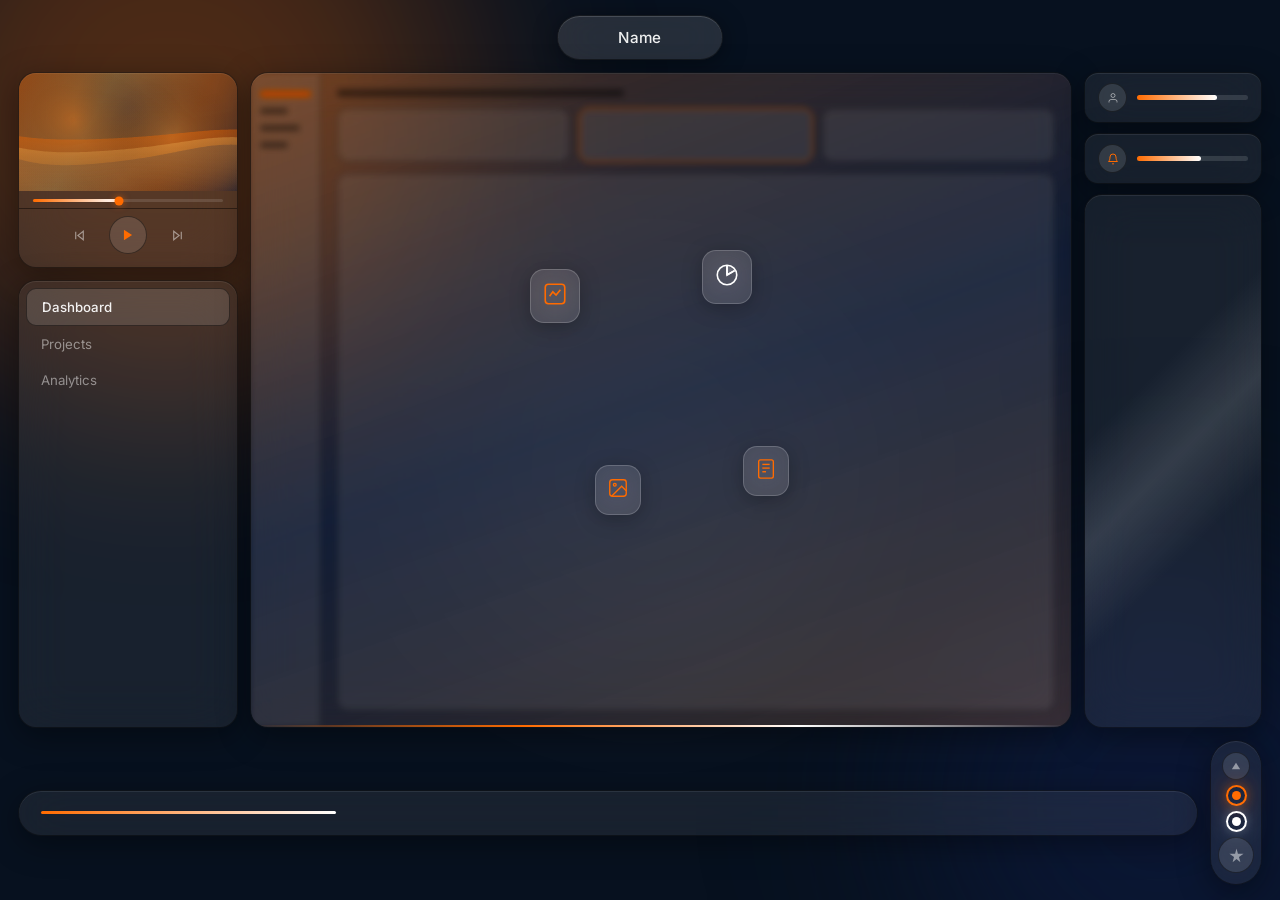
<file: dashboard-ui/index.html>
<!DOCTYPE html>
<html lang="en" data-theme="navy">
<head>
<meta charset="UTF-8"/>
<meta name="viewport" content="width=device-width, initial-scale=1.0"/>
<title>Dashboard UI</title>
<link rel="preconnect" href="https://fonts.googleapis.com"/>
<link href="https://fonts.googleapis.com/css2?family=Inter:wght@300;400;500;600&display=swap" rel="stylesheet"/>
<style>
/* ══════════════════════════════════════════
   RESET
══════════════════════════════════════════ */
*,*::before,*::after{margin:0;padding:0;box-sizing:border-box;}
a{text-decoration:none;color:inherit;}
button{font-family:inherit;cursor:pointer;}

/* ══════════════════════════════════════════
   THEMES  — only Black / White / Olive / Navy / Orange
   Each theme has exactly two accent colours (c1,c2)
   that drive EVERY coloured element on screen.
══════════════════════════════════════════ */

/* 1 ── NAVY BLUE */
[data-theme="navy"]{
  --bg:#07111f;
  --c1:#ff6b00;  /* orange primary  */
  --c2:#ffffff;  /* white secondary */
  --g1:rgba(255,107,0,.55);
  --g2:rgba(255,255,255,.30);
  --blob-a:rgba(255,107,0,.28);
  --blob-b:rgba(13,27,62,.70);
  --blob-c:rgba(255,255,255,.06);
  --art1:rgba(255,107,0,.70);
  --art2:rgba(13,27,62,.90);
  --art3:rgba(255,255,255,.40);
  --center-grad:linear-gradient(160deg,rgba(255,107,0,.18) 0%,rgba(13,27,62,.50) 50%,rgba(255,107,0,.12) 100%);
  --txt:rgba(255,255,255,.93);
  --txt2:rgba(255,255,255,.48);
  --gl:rgba(255,255,255,.07);
  --gl2:rgba(255,255,255,.12);
  --bd:rgba(0,0,0,.45);
  --sd:rgba(0,0,0,.40);
  --nav-hi:rgba(255,255,255,.13);
  --prog:linear-gradient(90deg,#ff6b00,#fff);
  --w1:rgba(255,107,0,.60);
  --w2:rgba(255,200,100,.35);
  --w3:rgba(13,27,62,.55);
}
/* 2 ── OLIVE GREEN */
[data-theme="olive"]{
  --bg:#1a2408;
  --c1:#ff6b00;
  --c2:#ffffff;
  --g1:rgba(255,107,0,.55);
  --g2:rgba(255,255,255,.28);
  --blob-a:rgba(255,107,0,.30);
  --blob-b:rgba(58,80,20,.70);
  --blob-c:rgba(255,255,255,.05);
  --art1:rgba(255,107,0,.70);
  --art2:rgba(40,60,10,.90);
  --art3:rgba(255,255,255,.35);
  --center-grad:linear-gradient(160deg,rgba(255,107,0,.18) 0%,rgba(40,60,10,.55) 50%,rgba(107,140,40,.18) 100%);
  --txt:rgba(255,255,255,.93);
  --txt2:rgba(255,255,255,.48);
  --gl:rgba(255,255,255,.07);
  --gl2:rgba(255,255,255,.12);
  --bd:rgba(0,0,0,.45);
  --sd:rgba(0,0,0,.40);
  --nav-hi:rgba(255,255,255,.13);
  --prog:linear-gradient(90deg,#ff6b00,#fff);
  --w1:rgba(255,107,0,.55);
  --w2:rgba(140,180,40,.40);
  --w3:rgba(40,60,10,.55);
}
/* 3 ── ORANGE */
[data-theme="orange"]{
  --bg:#090400;
  --c1:#ff6b00;
  --c2:#6b7c2e;  /* olive as second accent */
  --g1:rgba(255,107,0,.60);
  --g2:rgba(107,124,46,.42);
  --blob-a:rgba(255,107,0,.42);
  --blob-b:rgba(107,124,46,.28);
  --blob-c:rgba(255,107,0,.12);
  --art1:rgba(255,107,0,.80);
  --art2:rgba(9,4,0,.90);
  --art3:rgba(107,124,46,.50);
  --center-grad:linear-gradient(160deg,rgba(255,107,0,.28) 0%,rgba(9,4,0,.60) 50%,rgba(107,124,46,.20) 100%);
  --txt:rgba(255,255,255,.93);
  --txt2:rgba(255,210,160,.52);
  --gl:rgba(255,107,0,.07);
  --gl2:rgba(255,107,0,.13);
  --bd:rgba(0,0,0,.50);
  --sd:rgba(0,0,0,.50);
  --nav-hi:rgba(255,107,0,.20);
  --prog:linear-gradient(90deg,#ff6b00,#6b7c2e);
  --w1:rgba(255,107,0,.65);
  --w2:rgba(107,124,46,.42);
  --w3:rgba(255,107,0,.22);
}
/* 4 ── WHITE */
[data-theme="white"]{
  --bg:#eef2f8;
  --c1:#07111f;  /* navy primary  */
  --c2:#ff6b00;  /* orange second */
  --g1:rgba(7,17,31,.22);
  --g2:rgba(255,107,0,.22);
  --blob-a:rgba(7,17,31,.07);
  --blob-b:rgba(255,107,0,.06);
  --blob-c:rgba(107,124,46,.04);
  --art1:rgba(7,17,31,.50);
  --art2:rgba(255,107,0,.35);
  --art3:rgba(107,124,46,.30);
  --center-grad:linear-gradient(160deg,rgba(7,17,31,.10) 0%,rgba(255,107,0,.08) 50%,rgba(7,17,31,.06) 100%);
  --txt:rgba(7,17,31,.92);
  --txt2:rgba(7,17,31,.45);
  --gl:rgba(7,17,31,.05);
  --gl2:rgba(7,17,31,.09);
  --bd:rgba(0,0,0,.15);
  --sd:rgba(0,0,0,.07);
  --nav-hi:rgba(7,17,31,.09);
  --prog:linear-gradient(90deg,#07111f,#ff6b00);
  --w1:rgba(7,17,31,.32);
  --w2:rgba(255,107,0,.28);
  --w3:rgba(107,124,46,.20);
}
/* 5 ── BLACK */
[data-theme="black"]{
  --bg:#000000;
  --c1:#ffffff;
  --c2:#ff6b00;
  --g1:rgba(255,255,255,.32);
  --g2:rgba(255,107,0,.42);
  --blob-a:rgba(255,255,255,.06);
  --blob-b:rgba(255,107,0,.14);
  --blob-c:rgba(255,255,255,.03);
  --art1:rgba(255,255,255,.55);
  --art2:rgba(0,0,0,.90);
  --art3:rgba(255,107,0,.50);
  --center-grad:linear-gradient(160deg,rgba(255,255,255,.08) 0%,rgba(0,0,0,.70) 50%,rgba(255,107,0,.14) 100%);
  --txt:rgba(255,255,255,.93);
  --txt2:rgba(255,255,255,.44);
  --gl:rgba(255,255,255,.04);
  --gl2:rgba(255,255,255,.08);
  --bd:rgba(0,0,0,.55);
  --sd:rgba(0,0,0,.60);
  --nav-hi:rgba(255,255,255,.09);
  --prog:linear-gradient(90deg,#fff,#ff6b00);
  --w1:rgba(255,255,255,.28);
  --w2:rgba(255,107,0,.40);
  --w3:rgba(255,255,255,.12);
}

/* ══════════════════════════════════════════
   BASE
══════════════════════════════════════════ */
html,body{
  width:100%;height:100%;
  font-family:'Inter',sans-serif;
  background:var(--bg);
  color:var(--txt);
  overflow:hidden;
  transition:background .5s ease,color .5s ease;
}

/* ══════════════════════════════════════════
   BACKGROUND BLOBS  (match image: big left + big right)
══════════════════════════════════════════ */
.blobs{position:fixed;inset:0;z-index:0;pointer-events:none;overflow:hidden;}
.blob{position:absolute;border-radius:50%;filter:blur(100px);transition:background .5s ease;}
/* left large blob */
.b1{
  width:580px;height:580px;top:-180px;left:-120px;
  background:var(--blob-a);
  animation:bf1 13s ease-in-out infinite;
}
/* right large blob */
.b2{
  width:480px;height:480px;bottom:-140px;right:-120px;
  background:var(--blob-b);
  animation:bf2 16s ease-in-out infinite;
}
/* subtle centre fill */
.b3{
  width:400px;height:400px;top:30%;left:35%;
  background:var(--blob-c);
  animation:bf3 10s ease-in-out infinite;
}
@keyframes bf1{0%,100%{transform:translate(0,0) scale(1)}50%{transform:translate(80px,60px) scale(1.10)}}
@keyframes bf2{0%,100%{transform:translate(0,0) scale(1)}50%{transform:translate(-70px,80px) scale(1.08)}}
@keyframes bf3{0%,100%{transform:translate(0,0) scale(1)}50%{transform:translate(60px,-70px) scale(1.06)}}

/* ══════════════════════════════════════════
   GLASS CARD  — the single shared style
══════════════════════════════════════════ */
.gc{
  background:var(--gl);
  backdrop-filter:blur(24px);
  -webkit-backdrop-filter:blur(24px);
  border:1px solid var(--bd);
  box-shadow:0 8px 32px var(--sd),inset 0 1px 0 rgba(255,255,255,.08);
  border-radius:18px;
  transition:background .5s ease,border-color .5s ease,box-shadow .5s ease;
}

/* ══════════════════════════════════════════
   ROOT LAYOUT
══════════════════════════════════════════ */
.dash{
  position:relative;z-index:1;
  width:100%;height:100vh;
  display:flex;flex-direction:column;
  padding:15px 18px;
  gap:12px;
}

/* ═══ HEADER ═══ */
header{
  display:flex;justify-content:center;align-items:center;
  flex-shrink:0;
}
.pill{
  background:var(--gl2);
  backdrop-filter:blur(24px);
  -webkit-backdrop-filter:blur(24px);
  border:1px solid var(--bd);
  box-shadow:0 4px 24px var(--sd),inset 0 1px 0 rgba(255,255,255,.15);
  border-radius:999px;
  padding:12px 60px;
  font-size:.95rem;font-weight:500;letter-spacing:.03em;
  color:var(--txt);
  transition:all .5s ease;
}

/* ═══ MAIN GRID ═══ */
.grid{
  flex:1;
  display:grid;
  grid-template-columns:220px 1fr 178px;
  gap:12px;
  min-height:0;
}

/* ══════════════════════════════════════════
   LEFT COLUMN
══════════════════════════════════════════ */
.left{display:flex;flex-direction:column;gap:12px;}

/* ── Music Player ── */
.player{overflow:hidden;padding:0;flex-shrink:0;}

.art-wrap{width:100%;height:118px;position:relative;overflow:hidden;}
#wv{width:100%;height:100%;display:block;}

/* progress */
.prow{padding:8px 14px 6px;}
.ptrack{
  width:100%;height:3px;border-radius:10px;
  background:var(--gl2);position:relative;
  transition:background .5s ease;
}
.pfill{
  height:100%;width:45%;border-radius:10px;
  background:var(--prog);transition:background .5s ease;
}
.pthumb{
  position:absolute;top:50%;left:45%;
  transform:translate(-50%,-50%);
  width:9px;height:9px;border-radius:50%;
  background:var(--c1);
  box-shadow:0 0 7px var(--g1);
  transition:background .5s ease,box-shadow .5s ease;
}

/* controls */
.ctrls{
  display:flex;align-items:center;justify-content:center;
  gap:16px;padding:7px 14px 13px;
  border-top:1px solid var(--bd);
}
.cb{
  background:transparent;border:none;color:var(--txt2);
  width:28px;height:28px;border-radius:50%;
  display:flex;align-items:center;justify-content:center;
  transition:all .2s ease;
}
.cb:hover{background:var(--gl2);color:var(--txt);}
.cb.play{
  width:38px;height:38px;
  background:var(--gl2);border:1px solid var(--bd);
  color:var(--c1);
  transition:all .2s ease,color .5s ease,border-color .5s ease,background .5s ease;
}
.cb.play:hover{background:var(--c1);color:var(--bg);}
.hidden{display:none!important;}

/* ── Navigation ── */
.nav{flex:1;display:flex;flex-direction:column;gap:0;padding:7px;}
.ni{
  display:block;padding:10px 15px;border-radius:10px;
  font-size:.83rem;font-weight:400;
  color:var(--txt2);
  transition:all .2s ease;
}
.ni:hover{color:var(--txt);background:var(--gl2);}
.ni.on{
  color:var(--txt);font-weight:500;
  background:var(--nav-hi);
  border:1px solid var(--bd);
  transition:background .5s ease,border-color .5s ease;
}

/* ══════════════════════════════════════════
   CENTER
══════════════════════════════════════════ */
.center{position:relative;}
.center-card{width:100%;height:100%;position:relative;overflow:hidden;}

/* blurred inner gradient — the large blue/purple fill in the image */
.inner-glow{
  position:absolute;inset:0;
  background:var(--center-grad);
  filter:blur(1px);
  pointer-events:none;
  transition:background .5s ease;
}

/* inner blurred dashboard preview */
.preview{
  position:absolute;inset:0;
  display:flex;
  filter:blur(3px) brightness(.65) saturate(1.3);
  pointer-events:none;
}
.psb{
  width:70px;
  background:var(--gl2);
  border-right:1px solid var(--bd);
  display:flex;flex-direction:column;gap:11px;padding:18px 9px;
  transition:background .5s ease,border-color .5s ease;
}
.pb{height:6px;border-radius:6px;background:var(--bd);transition:background .5s ease;}
.pb.a{background:var(--c1);}
.pb.s{width:55%;}
.pb.m{width:78%;}
.pct{flex:1;padding:16px;display:flex;flex-direction:column;gap:11px;}
.phd{height:8px;width:40%;border-radius:6px;background:var(--bd);}
.pcds{display:flex;gap:9px;}
.pcd{flex:1;height:54px;border-radius:10px;background:var(--gl2);border:1px solid var(--bd);transition:background .5s ease;}
.pcd.ac{border-color:var(--c1);}
.pch{flex:1;border-radius:10px;background:var(--gl2);border:1px solid var(--bd);transition:background .5s ease;}

/* 4 floating glass icon cards */
.floats{position:absolute;inset:0;pointer-events:none;}
.fi{
  position:absolute;
  background:rgba(255,255,255,.10);
  backdrop-filter:blur(16px);
  -webkit-backdrop-filter:blur(16px);
  border:1px solid rgba(255,255,255,.18);
  border-radius:14px;padding:11px;
  color:var(--c1);
  transition:transform .1s ease,color .5s ease,border-color .5s ease;
  pointer-events:auto;
  box-shadow:0 4px 20px rgba(0,0,0,.25);
}
[data-theme="white"] .fi{
  background:rgba(0,0,0,.06);
  border-color:rgba(0,0,0,.10);
}
.fi2{color:var(--c2);}
/* positions from image */
.fi-a{top:30%;left:34%;}
.fi-b{top:27%;left:55%;}
.fi-c{top:57%;left:60%;}
.fi-d{top:60%;left:42%;}

/* bottom gradient line */
.cline{
  position:absolute;bottom:0;left:0;right:0;height:2px;
  background:linear-gradient(90deg,transparent,var(--c1),var(--c2),transparent);
  transition:background .5s ease;
}

/* ══════════════════════════════════════════
   RIGHT COLUMN
   Exactly as image: 2 small separate pill rows + big panel below
══════════════════════════════════════════ */
.right{display:flex;flex-direction:column;gap:10px;}

/* Each pill row is its own glass card — matches image */
.prow-card{
  display:flex;align-items:center;gap:10px;
  padding:10px 13px;border-radius:14px;
}
.rico{
  width:29px;height:29px;border-radius:50%;flex-shrink:0;
  background:var(--gl2);border:1px solid var(--bd);
  display:flex;align-items:center;justify-content:center;
  color:var(--txt2);transition:all .5s ease;
}
.rico.ac{color:var(--c1);}
.rbar-bg{
  flex:1;height:5px;border-radius:10px;
  background:var(--gl2);transition:background .5s ease;
}
.rbar{
  height:100%;border-radius:10px;
  background:var(--prog);
  transition:background .5s ease,width .8s cubic-bezier(.4,0,.2,1);
}

/* big empty panel */
.rpanel{
  flex:1;position:relative;overflow:hidden;
  border-radius:18px;
}
.shim{
  position:absolute;inset:0;
  background:linear-gradient(135deg,transparent 35%,var(--gl2) 50%,transparent 65%);
  animation:shim 3.5s ease-in-out infinite;
}
@keyframes shim{0%,100%{opacity:.25}50%{opacity:.65}}

/* ══════════════════════════════════════════
   FOOTER
══════════════════════════════════════════ */
footer{display:flex;align-items:center;gap:12px;flex-shrink:0;}

/* long bottom bar — pill shaped */
.bbar{
  flex:1;height:46px;border-radius:999px;
  display:flex;align-items:center;padding:0 22px;
}
.bindic{
  width:26%;height:3px;border-radius:10px;
  background:linear-gradient(90deg,var(--c1),var(--c2));
  transition:background .5s ease;
}

/* ══════════════════════════════════════════
   THEME PILL  — exactly like the image:
   [ ▲ up arrow ]
   [ cyan dot   ]
   [ purple dot ]
   [ ✦ star     ]   ← next-theme button
══════════════════════════════════════════ */
.tpill{
  width:52px;border-radius:999px;
  display:flex;flex-direction:column;
  align-items:center;justify-content:center;
  gap:7px;padding:11px 0;
  flex-shrink:0;
}
/* up arrow button */
.up-btn{
  width:28px;height:28px;border-radius:50%;
  background:var(--gl2);border:1px solid var(--bd);
  color:var(--txt2);
  display:flex;align-items:center;justify-content:center;
  transition:all .2s ease,border-color .5s ease;
  flex-shrink:0;
}
.up-btn:hover{color:var(--txt);border-color:var(--c1);transform:scale(1.1);}
[data-theme="white"] .up-btn:hover{background:rgba(0,0,0,.08);}

/* dots */
.dots{display:flex;flex-direction:column;align-items:center;gap:9px;}
.dot{
  width:17px;height:17px;border-radius:50%;
  position:relative;
  transition:transform .3s cubic-bezier(.34,1.56,.64,1);
}
.dot::after{
  content:'';position:absolute;
  inset:4px;border-radius:50%;background:currentColor;
}
.d1{
  color:var(--c1);
  box-shadow:0 0 0 2px var(--c1),0 0 12px var(--g1),0 0 24px var(--g1);
  transition:color .5s ease,box-shadow .5s ease,transform .3s cubic-bezier(.34,1.56,.64,1);
}
.d2{
  color:var(--c2);
  box-shadow:0 0 0 2px var(--c2),0 0 12px var(--g2),0 0 24px var(--g2);
  transition:color .5s ease,box-shadow .5s ease,transform .3s cubic-bezier(.34,1.56,.64,1);
}

/* star / diamond button — matches image exactly */
.star-btn{
  width:36px;height:36px;border-radius:50%;
  background:var(--gl2);border:1px solid var(--bd);
  color:var(--txt2);
  display:flex;align-items:center;justify-content:center;
  transition:all .2s ease,border-color .5s ease;
  flex-shrink:0;
}
.star-btn:hover{color:var(--c1);border-color:var(--c1);transform:scale(1.1);box-shadow:0 0 12px var(--g1);}
[data-theme="white"] .star-btn:hover{background:rgba(0,0,0,.06);}

/* ══════════════════════════════════════════
   MISC
══════════════════════════════════════════ */
::selection{background:var(--c1);color:var(--bg);}
::-webkit-scrollbar{width:4px;}
::-webkit-scrollbar-thumb{background:var(--bd);border-radius:10px;}
</style>
</head>
<body>

<!-- Background blobs -->
<div class="blobs">
  <div class="blob b1"></div>
  <div class="blob b2"></div>
  <div class="blob b3"></div>
</div>

<div class="dash">

  <!-- ── HEADER ── -->
  <header>
    <div class="pill">Name</div>
  </header>

  <!-- ── MAIN GRID ── -->
  <div class="grid">

    <!-- LEFT -->
    <div class="left">

      <!-- Music Player -->
      <div class="gc player">
        <div class="art-wrap">
          <canvas id="wv"></canvas>
        </div>
        <div class="prow">
          <div class="ptrack">
            <div class="pfill" id="pf"></div>
            <div class="pthumb" id="pt"></div>
          </div>
        </div>
        <div class="ctrls">
          <button class="cb" aria-label="Prev">
            <svg width="13" height="13" viewBox="0 0 24 24" fill="none" stroke="currentColor" stroke-width="2.2">
              <polygon points="19 20 9 12 19 4 19 20"/>
              <line x1="5" y1="19" x2="5" y2="5"/>
            </svg>
          </button>
          <button class="cb play" id="playbtn">
            <svg class="play-ic" width="14" height="14" viewBox="0 0 24 24" fill="currentColor"><polygon points="5 3 19 12 5 21 5 3"/></svg>
            <svg class="pause-ic hidden" width="14" height="14" viewBox="0 0 24 24" fill="currentColor">
              <rect x="6" y="4" width="4" height="16"/><rect x="14" y="4" width="4" height="16"/>
            </svg>
          </button>
          <button class="cb" aria-label="Next">
            <svg width="13" height="13" viewBox="0 0 24 24" fill="none" stroke="currentColor" stroke-width="2.2">
              <polygon points="5 4 15 12 5 20 5 4"/>
              <line x1="19" y1="5" x2="19" y2="19"/>
            </svg>
          </button>
        </div>
      </div>

      <!-- Nav -->
      <nav class="gc nav">
        <a class="ni on" href="#" id="nd">Dashboard</a>
        <a class="ni" href="#" id="np">Projects</a>
        <a class="ni" href="#" id="na">Analytics</a>
      </nav>

    </div>

    <!-- CENTER -->
    <div class="center">
      <div class="gc center-card">
        <div class="inner-glow"></div>
        <div class="preview">
          <div class="psb">
            <div class="pb a"></div>
            <div class="pb s"></div>
            <div class="pb m"></div>
            <div class="pb s"></div>
          </div>
          <div class="pct">
            <div class="phd"></div>
            <div class="pcds">
              <div class="pcd"></div>
              <div class="pcd ac"></div>
              <div class="pcd"></div>
            </div>
            <div class="pch"></div>
          </div>
        </div>
        <div class="floats">
          <div class="fi fi-a" id="fi1">
            <svg width="26" height="26" viewBox="0 0 24 24" fill="none" stroke="currentColor" stroke-width="1.5">
              <rect x="3" y="3" width="18" height="18" rx="3"/>
              <polyline points="7 14 10 10 13 13 17 8"/>
            </svg>
          </div>
          <div class="fi fi2 fi-b" id="fi2">
            <svg width="26" height="26" viewBox="0 0 24 24" fill="none" stroke="currentColor" stroke-width="1.5">
              <circle cx="12" cy="12" r="9"/>
              <path d="M12 3v9l7-4" fill="currentColor" fill-opacity=".15"/>
              <line x1="12" y1="12" x2="12" y2="3"/>
              <line x1="12" y1="12" x2="19" y2="8"/>
            </svg>
          </div>
          <div class="fi fi-c" id="fi3">
            <svg width="22" height="22" viewBox="0 0 24 24" fill="none" stroke="currentColor" stroke-width="1.5">
              <rect x="4" y="2" width="16" height="20" rx="2"/>
              <line x1="8" y1="7" x2="16" y2="7"/>
              <line x1="8" y1="11" x2="16" y2="11"/>
              <line x1="8" y1="15" x2="12" y2="15"/>
            </svg>
          </div>
          <div class="fi fi-d" id="fi4">
            <svg width="22" height="22" viewBox="0 0 24 24" fill="none" stroke="currentColor" stroke-width="1.5">
              <rect x="3" y="3" width="18" height="18" rx="3"/>
              <circle cx="8.5" cy="8.5" r="1.5"/>
              <polyline points="21 15 16 10 5 21"/>
            </svg>
          </div>
        </div>
        <div class="cline"></div>
      </div>
    </div>

    <!-- RIGHT — two pill rows + big panel -->
    <div class="right">
      <div class="gc prow-card">
        <div class="rico">
          <svg width="12" height="12" viewBox="0 0 24 24" fill="none" stroke="currentColor" stroke-width="2">
            <path d="M20 21v-2a4 4 0 0 0-4-4H8a4 4 0 0 0-4 4v2"/>
            <circle cx="12" cy="7" r="4"/>
          </svg>
        </div>
        <div class="rbar-bg"><div class="rbar" style="width:72%"></div></div>
      </div>
      <div class="gc prow-card">
        <div class="rico ac">
          <svg width="12" height="12" viewBox="0 0 24 24" fill="none" stroke="currentColor" stroke-width="2">
            <path d="M18 8A6 6 0 0 0 6 8c0 7-3 9-3 9h18s-3-2-3-9"/>
            <path d="M13.73 21a2 2 0 0 1-3.46 0"/>
          </svg>
        </div>
        <div class="rbar-bg"><div class="rbar" style="width:58%"></div></div>
      </div>
      <div class="gc rpanel"><div class="shim"></div></div>
    </div>

  </div><!-- /grid -->

  <!-- ── FOOTER ── -->
  <footer>
    <div class="gc bbar">
      <div class="bindic"></div>
    </div>

    <!-- THEME PILL -->
    <div class="gc tpill">
      <button class="up-btn" id="tprev" aria-label="Prev theme">
        <svg width="10" height="10" viewBox="0 0 24 24" fill="currentColor">
          <path d="M12 4L22 20H2Z"/>
        </svg>
      </button>
      <div class="dots">
        <div class="dot d1" id="d1"></div>
        <div class="dot d2" id="d2"></div>
      </div>
      <button class="star-btn" id="tnext" aria-label="Next theme">
        <svg width="17" height="17" viewBox="0 0 24 24" fill="currentColor">
          <path d="M12 2L14 9.5H22L15.5 14L17.5 21.5L12 17L6.5 21.5L8.5 14L2 9.5H10Z"/>
        </svg>
      </button>
    </div>

  </footer>
</div>

<script>
/* ── THEME ENGINE ── */
const R = document.documentElement;
const THEMES = ['navy','olive','orange','white','black'];

function cur(){ return R.getAttribute('data-theme')||THEMES[0]; }

function setTheme(t){
  R.setAttribute('data-theme',t);
  localStorage.setItem('uid-theme',t);
  ['d1','d2'].forEach(id=>{
    const el=document.getElementById(id);
    if(!el)return;
    el.style.transform='scale(1.6)';
    setTimeout(()=>el.style.transform='scale(1)',260);
  });
  setTimeout(syncWave,60);
}

document.getElementById('tprev').onclick=()=>{
  let i=THEMES.indexOf(cur())-1;
  if(i<0)i=THEMES.length-1;
  setTheme(THEMES[i]);
};
document.getElementById('tnext').onclick=()=>{
  let i=THEMES.indexOf(cur())+1;
  if(i>=THEMES.length)i=0;
  setTheme(THEMES[i]);
};

// restore
const sv=localStorage.getItem('uid-theme');
if(sv&&THEMES.includes(sv)) R.setAttribute('data-theme',sv);

/* ── WAVE CANVAS ── */
const cv=document.getElementById('wv');
const cx2=cv.getContext('2d');
let playing=false,wt=0;
let wc={r1:255,g1:107,b1:0,r2:255,g2:200,b2:100,r3:13,g3:27,b3:62};

function syncWave(){
  const cs=getComputedStyle(R);
  function p(v){
    const m=v.match(/rgba?\(\s*([\d.]+)\s*,\s*([\d.]+)\s*,\s*([\d.]+)/);
    return m?[+m[1],+m[2],+m[3]]:[100,100,200];
  }
  const [r1,g1,b1]=p(cs.getPropertyValue('--w1').trim());
  const [r2,g2,b2]=p(cs.getPropertyValue('--w2').trim());
  const [r3,g3,b3]=p(cs.getPropertyValue('--w3').trim());
  wc={r1,g1,b1,r2,g2,b2,r3,g3,b3};
}

function rsz(){
  const rc=cv.parentElement.getBoundingClientRect();
  const dpr=window.devicePixelRatio||1;
  cv.width=rc.width*dpr; cv.height=rc.height*dpr;
  cv.style.width=rc.width+'px'; cv.style.height=rc.height+'px';
  cx2.scale(dpr,dpr);
}

function drawWave(){
  const dpr=window.devicePixelRatio||1;
  const W=cv.width/dpr,H=cv.height/dpr;
  cx2.clearRect(0,0,W,H);

  // rich background gradient (aurora style)
  const bg=cx2.createLinearGradient(0,0,W,H);
  bg.addColorStop(0  ,`rgba(${wc.r1},${wc.g1},${wc.b1},.40)`);
  bg.addColorStop(.35,`rgba(${wc.r2},${wc.g2},${wc.b2},.30)`);
  bg.addColorStop(.70,`rgba(${wc.r1},${wc.g1},${wc.b1},.25)`);
  bg.addColorStop(1  ,`rgba(${wc.r3},${wc.g3},${wc.b3},.45)`);
  cx2.fillStyle=bg;
  cx2.fillRect(0,0,W,H);

  // radial glow spots (makes it look like the aurora art in image)
  const spots=[
    {x:W*.25,y:H*.4 ,r:W*.35,c:`rgba(${wc.r1},${wc.g1},${wc.b1},.28)`},
    {x:W*.7 ,y:H*.55,r:W*.30,c:`rgba(${wc.r2},${wc.g2},${wc.b2},.20)`},
    {x:W*.5 ,y:H*.3 ,r:W*.25,c:`rgba(${wc.r3},${wc.g3},${wc.b3},.18)`},
  ];
  spots.forEach(s=>{
    const g=cx2.createRadialGradient(s.x,s.y,0,s.x,s.y,s.r);
    g.addColorStop(0,s.c); g.addColorStop(1,'transparent');
    cx2.fillStyle=g; cx2.fillRect(0,0,W,H);
  });

  // wave layers
  const sets=[[wc.r1,wc.g1,wc.b1],[wc.r2,wc.g2,wc.b2],[wc.r3,wc.g3,wc.b3]];
  for(let l=0;l<3;l++){
    const [r,g,b]=sets[l];
    const spd=playing?.022+l*.009:.005+l*.002;
    const amp=playing?12+l*6:4+l*2;
    const yo=H*.52+l*10;
    cx2.beginPath(); cx2.moveTo(0,H);
    for(let x=0;x<=W;x+=2){
      const y=yo
        +Math.sin(x*.025+wt*spd)*amp
        +Math.sin(x*.016+wt*spd*1.4)*(amp*.6)
        +Math.cos(x*.04 +wt*spd*.8)*(amp*.3);
      cx2.lineTo(x,y);
    }
    cx2.lineTo(W,H); cx2.closePath();
    const gr=cx2.createLinearGradient(0,yo-amp,0,H);
    gr.addColorStop(0,`rgba(${r},${g},${b},${.40-l*.09})`);
    gr.addColorStop(1,`rgba(${r},${g},${b},.02)`);
    cx2.fillStyle=gr; cx2.fill();
  }
  wt++;
  requestAnimationFrame(drawWave);
}

/* ── PLAY BUTTON ── */
const playBtn=document.getElementById('playbtn');
const playIc=playBtn.querySelector('.play-ic');
const pauseIc=playBtn.querySelector('.pause-ic');
const pf=document.getElementById('pf');
const pt=document.getElementById('pt');
let prog=45;

playBtn.onclick=()=>{
  playing=!playing;
  playIc.classList.toggle('hidden',playing);
  pauseIc.classList.toggle('hidden',!playing);
  if(playing) tick();
};
function tick(){
  if(!playing)return;
  prog=(prog+.15)%100;
  pf.style.width=prog+'%'; pt.style.left=prog+'%';
  requestAnimationFrame(tick);
}

/* ── NAV ── */
document.querySelectorAll('.ni').forEach(n=>{
  n.onclick=e=>{
    e.preventDefault();
    document.querySelectorAll('.ni').forEach(x=>x.classList.remove('on'));
    n.classList.add('on');
  };
});

/* ── PARALLAX ── */
const fis=document.querySelectorAll('.fi');
document.addEventListener('mousemove',e=>{
  const ox=(e.clientX-innerWidth/2)/(innerWidth/2);
  const oy=(e.clientY-innerHeight/2)/(innerHeight/2);
  fis.forEach((fi,i)=>{
    const d=5+i*3;
    fi.style.transform=`translate(${ox*d}px,${oy*d}px)`;
  });
});

/* ── INIT ── */
window.addEventListener('load',()=>{
  rsz(); syncWave(); drawWave();
  // animate bars
  document.querySelectorAll('.rbar').forEach(b=>{
    const w=b.style.width; b.style.width='0%';
    setTimeout(()=>b.style.width=w,200);
  });
});
window.addEventListener('resize',rsz);
</script>
</body>
</html>
</file>
